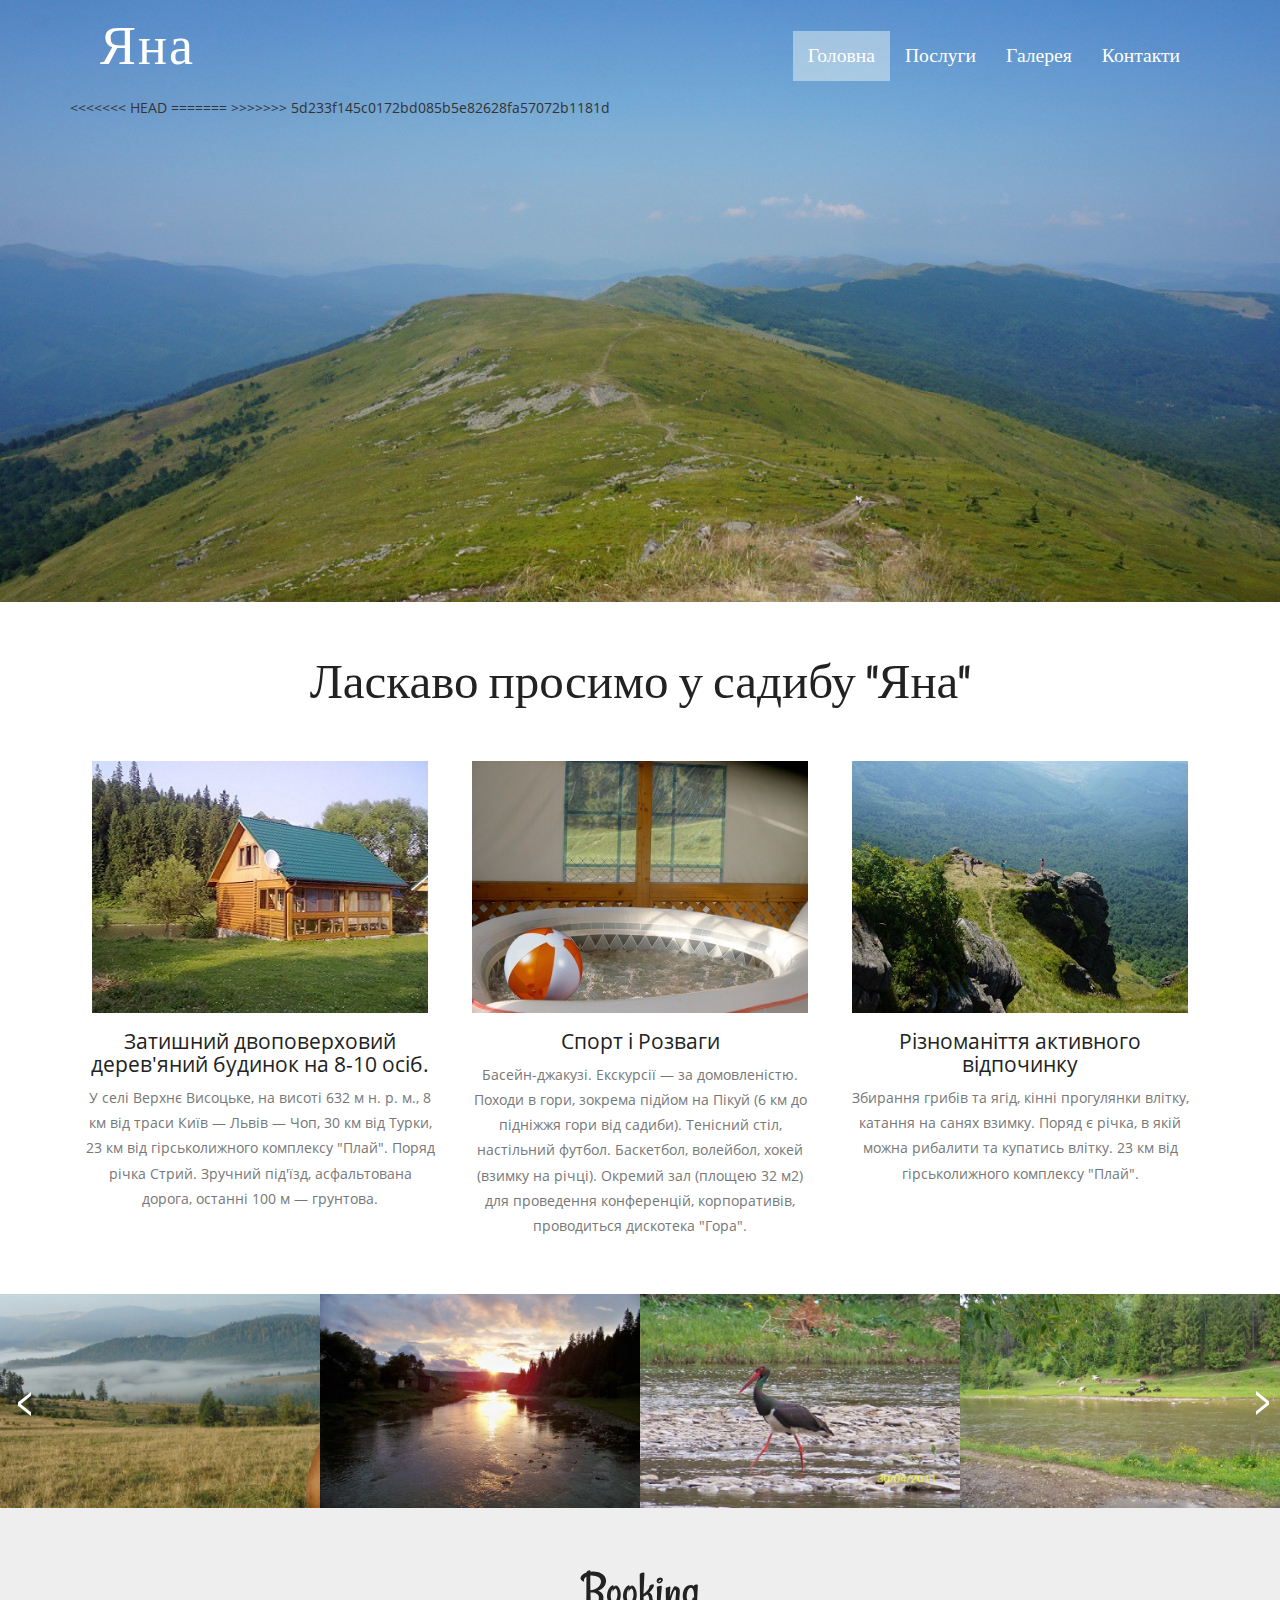
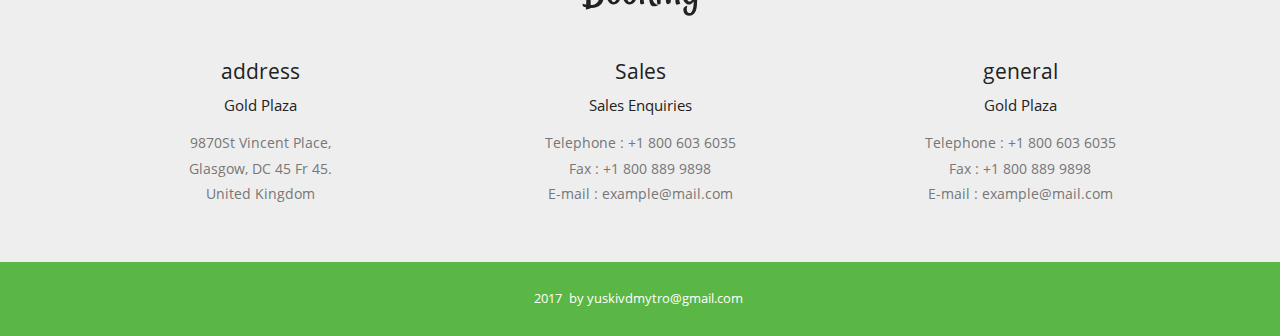
<file: index.html>
<!DOCTYPE HTML>
<html>
<head>
<title>Яна</title>
<link href="css/bootstrap.css" rel="stylesheet" type="text/css" media="all">
<link href="css/style.css" rel="stylesheet" type="text/css" media="all" />
<meta name="viewport" content="width=device-width, initial-scale=1">
<meta http-equiv="Content-Type" content="text/html; charset=utf-8" />
<meta name="keywords"/>
<script type="application/x-javascript"> addEventListener("load", function() { setTimeout(hideURLbar, 0); }, false); function hideURLbar(){ window.scrollTo(0,1); } </script>
<script src="js/jquery-1.11.1.min.js"></script>
<script src="js/bootstrap.js"></script>
<script src="js/responsiveslides.min.js"></script>
 <script>
    $(function () {
      $("#slider").responsiveSlides({
      	auto: true,
      	nav: true,
      	speed: 500,
        namespace: "callbacks",
        pager: true,
      });
    });
  </script>

</head>
<body>
		<!--header-->
			<div class="header">
				<div class="container">
					<div class="header-top">
						<nav class="navbar navbar-default">
							<div class="container-fluid">
    <!-- Brand and toggle get grouped for better mobile display -->
								<div class="navbar-header">
									  <button type="button" class="navbar-toggle collapsed" data-toggle="collapse" data-target="#bs-example-navbar-collapse-1" aria-expanded="false">
											<span class="sr-only">Toggle navigation</span>
											<span class="icon-bar"></span>
											<span class="icon-bar"></span>
											<span class="icon-bar"></span>
									  </button>
									<div class="navbar-brand">
										<h1><a href="index.html">Яна</a></h1>
									</div>
								</div>

    <!-- Collect the nav links, forms, and other content for toggling -->
							<div class="collapse navbar-collapse" id="bs-example-navbar-collapse-1">
							  <ul class="nav navbar-nav">
									<li class="active"><a href="index.html">Головна <span class="sr-only">(current)</span></a></li>
									<li><a href="services.html">Послуги</a></li>
									<li><a href="gallery.html">Галерея</a></li>
									<li><a href="contact.html">Контакти</a></li>
								</ul>

							</div><!-- /.navbar-collapse -->
  </div><!-- /.container-fluid -->
						</nav>

					</div>
<<<<<<< HEAD

=======
	
>>>>>>> 5d233f145c0172bd085b5e82628fa57072b1181d
		</div>
	</div>
<!--header-->
		<!--Welcome-->
		<div class="content">
			<div class="Welcome-section">
				<div class="container">
					<h2>Ласкаво просимо у садибу "Яна"</h2>
						<div class="Welcome-grids">
							<div class="col-md-4 welcome-grid">
							<div class="welcome-grid1">
								<img src="images/w1.jpg" class="img-responsive" alt=""/>
								</div>
								<h4>Затишний двоповерховий дерев'яний будинок на 8-10 осіб.</h4>
								<p>У селі Верхнє Висоцьке, на висоті 632 м н. р. м., 8 км від траси Київ — Львів — Чоп, 30 км від Турки, 23 км від гірськолижного комплексу "Плай".
                Поряд  річка Стрий.
                Зручний під'їзд, асфальтована дорога, останні 100 м — грунтова.</p>
							</div>
							<div class="col-md-4 welcome-grid">
							<div class="welcome-grid1">
								<img src="images/w2.jpg" class="img-responsive" alt=""/>
								</div>
								<h4>Спорт і Розваги</h4>
								<p>Басейн-джакузі.

Екскурсії — за домовленістю.
Походи в гори, зокрема підйом на Пікуй (6 км до підніжжя гори від садиби).
Тенісний стіл, настільний футбол.
Баскетбол, волейбол, хокей (взимку на річці).
Окремий зал (площею 32 м2) для проведення конференцій, корпоративів, проводиться дискотека "Гора".</p>
							</div>
							<div class="col-md-4 welcome-grid">
							<div class="welcome-grid1">
								<img src="images/w3.jpg" class="img-responsive" alt=""/>
								</div>
								<h4>Різноманіття активного відпочинку</h4>
								<p>Збирання грибів та ягід, кінні прогулянки влітку, катання на санях взимку.
Поряд є річка, в якій можна рибалити та купатись влітку.
23 км від гірськолижного комплексу "Плай".

</p>
							</div>
							<div class="clearfix"></div>
						</div>
				</div>
			</div>
		<!--Welcome-->

	<!-- slider -->
	<div class="slider1">
		<div class="arrival-grids">
			 <ul id="flexiselDemo1">
				 <li>
					 <a href="gallery.html"><img src="images/s1.jpg" alt=""/>
					 </a>
				 </li>
				 <li>
					 <a href="gallery.html"><img src="images/s2.jpg" alt=""/>
					 </a>
				 </li>
				 <li>
					 <a href="gallery.html"><img src="images/s3.jpg" alt=""/>
					 </a>
				 </li>
				 <li>
					 <a href="gallery.html"><img src="images/s4.jpg" alt=""/>
					 </a>
				 </li>
				 <li>
					 <a href="gallery.html"><img src="images/s5.jpg" alt=""/>
					 </a>
				 </li>
				 <li>
					 <a href="gallery.html"><img src="images/s6.jpg" alt=""/>
					 </a>
				 </li>
				</ul>
				<script type="text/javascript">
				 $(window).load(function() {
				  $("#flexiselDemo1").flexisel({
					visibleItems: 4,
					animationSpeed: 1000,
					autoPlay: true,
					autoPlaySpeed: 3000,
					pauseOnHover:true,
					enableResponsiveBreakpoints: true,
					responsiveBreakpoints: {
						portrait: {
							changePoint:480,
							visibleItems: 1
						},
						landscape: {
							changePoint:640,
							visibleItems: 2
						},
						tablet: {
							changePoint:768,
							visibleItems: 3
						}
					}
				});
				});
				</script>
				<script type="text/javascript" src="js/jquery.flexisel.js"></script>
		</div>
	</div>
	<!-- //slider -->

				<!--Booking-->
					<div class="touch-section">
					<div class="container">
						<h3>Booking</h3>
						<div class="touch-grids">
							<div class="col-md-4 touch-grid">
								<h4>address</h4>
								<h5>Gold Plaza</h5>
								<p>9870St Vincent Place,</p>
								<p>Glasgow, DC 45 Fr 45.</p>
								<p>United Kingdom</p>
							</div>
							<div class="col-md-4 touch-grid">
								<h4>Sales</h4>
								<h5>Sales Enquiries</h5>
								<p>Telephone : +1 800 603 6035</p>
								<p>Fax : +1 800 889 9898</p>
								<p>E-mail : <a href="mailto:example@mail.com"> example@mail.com</a></p>
							</div>
							<div class="col-md-4 touch-grid">
							<h4>general</h4>
									<h5>Gold Plaza</h5>
								<p>Telephone : +1 800 603 6035</p>
								<p>Fax : +1 800 889 9898</p>
								<p>E-mail : <a href="mailto:example@mail.com"> example@mail.com</a></p>
							</div>
							<div class="clearfix"></div>
						</div>
					</div>
					</div>
				<!--GET IN TOUCH-->
			</div>
			<!--footer-->
		<div class="footer-section">
						<div class="container">
							<div class="footer-top">
								<p> 2017 <a href="mailto:yuskivdmytro@gmail.com">by yuskivdmytro@gmail.com</a></p>
							</div>

				</div>
			</div>
</body>
</html>
</file>
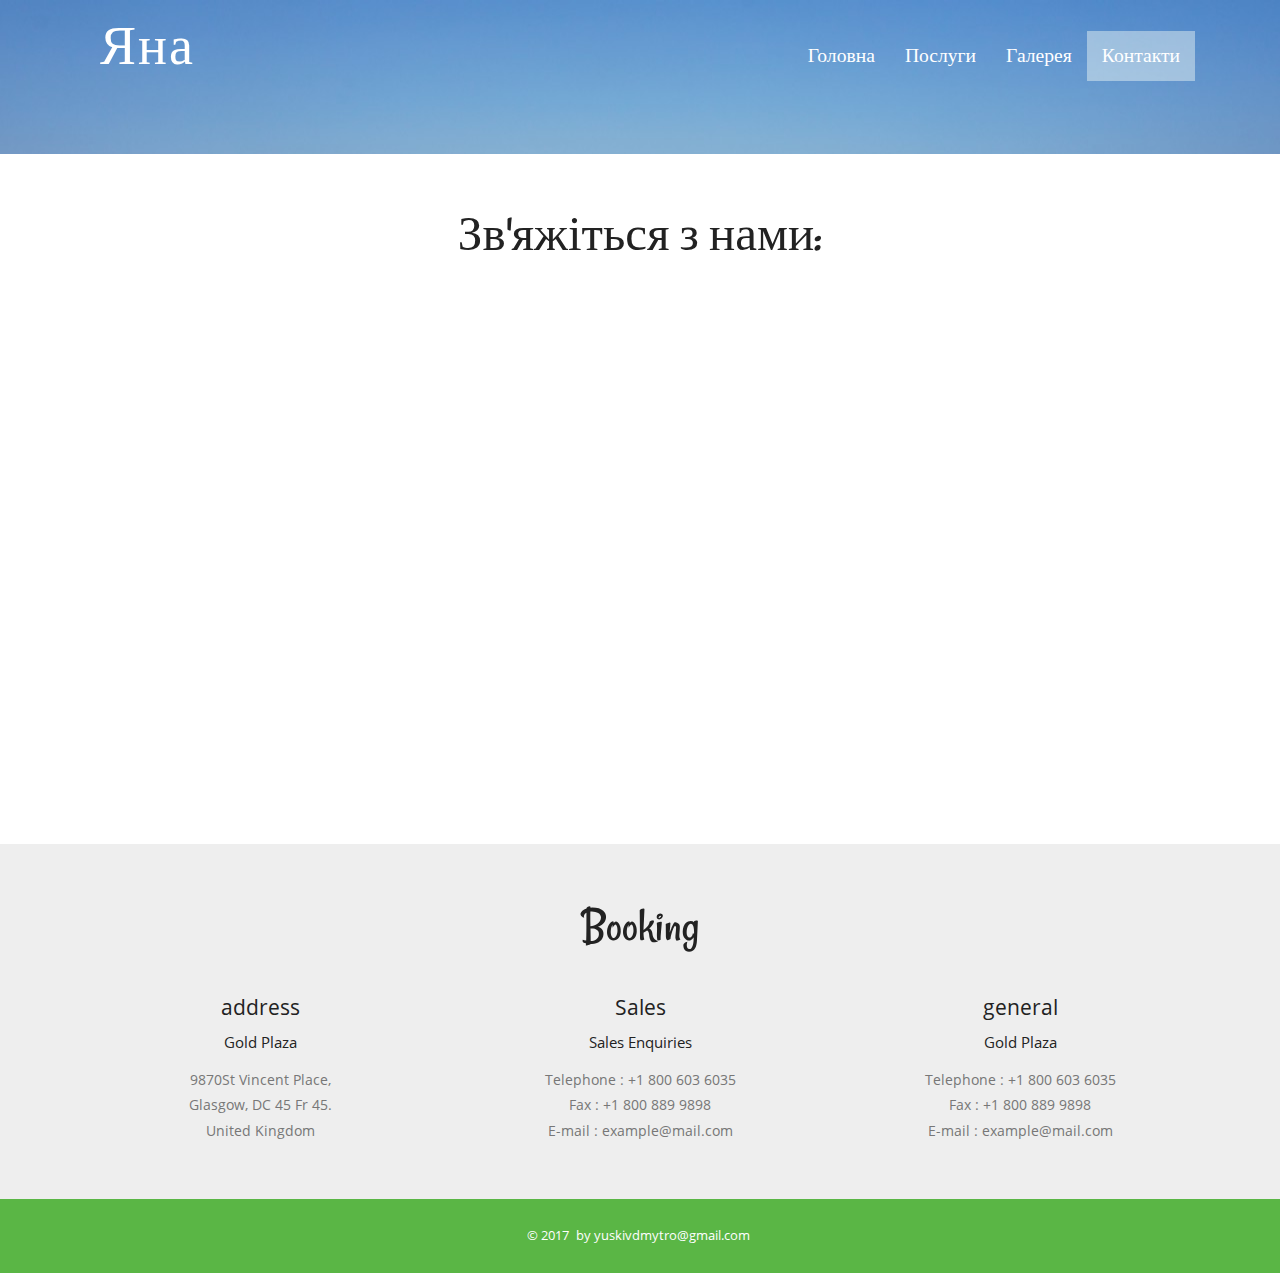
<file: contact.html>
<!DOCTYPE HTML>
<html>
<head>
<title>Контакти</title>
<link href="css/bootstrap.css" rel="stylesheet" type="text/css" media="all">
<link href="css/style.css" rel="stylesheet" type="text/css" media="all" />
<meta name="viewport" content="width=device-width, initial-scale=1">
<meta http-equiv="Content-Type" content="text/html; charset=utf-8" />
<meta name="keywords" content="Hospelry Responsive web template, Bootstrap Web Templates, Flat Web Templates, Android Compatible web template,
Smartphone Compatible web template, free webdesigns for Nokia, Samsung, LG, SonyErricsson, Motorola web design" />
<script type="application/x-javascript"> addEventListener("load", function() { setTimeout(hideURLbar, 0); }, false); function hideURLbar(){ window.scrollTo(0,1); } </script>
<script src="js/jquery-1.11.1.min.js"></script>
<script src="js/bootstrap.js"></script>
<script src="js/responsiveslides.min.js"></script>
 <script>
    $(function () {
      $("#slider").responsiveSlides({
      	auto: true,
      	nav: true,
      	speed: 500,
        namespace: "callbacks",
        pager: true,
      });
    });
  </script>

</head>
<body>
		<!--header-->
			<div class="header head-top">
				<div class="container">
					<div class="header-top">
						<nav class="navbar navbar-default">
							<div class="container-fluid">
    <!-- Brand and toggle get grouped for better mobile display -->
								<div class="navbar-header">
									  <button type="button" class="navbar-toggle collapsed" data-toggle="collapse" data-target="#bs-example-navbar-collapse-1" aria-expanded="false">
											<span class="sr-only">Toggle navigation</span>
											<span class="icon-bar"></span>
											<span class="icon-bar"></span>
											<span class="icon-bar"></span>
									  </button>
									<div class="navbar-brand">
										<h1><a href="index.html">Яна</a></h1>
									</div>
								</div>

    <!-- Collect the nav links, forms, and other content for toggling -->
							<div class="collapse navbar-collapse" id="bs-example-navbar-collapse-1">
							  <ul class="nav navbar-nav">
									<li><a href="index.html">Головна</span></a></li>
									<li><a href="services.html">Послуги</a></li>
									<li><a href="gallery.html">Галерея</a></li>

									<li class="active"><a href="contact.html">Контакти</a></li>
								</ul>

							</div><!-- /.navbar-collapse -->
  </div><!-- /.container-fluid -->
						</nav>

					</div>
		</div>
</div>
<!--header-->
		<!--about-->

			<div class="content">
				<div class="contact">
				<div class="container">
					<h2>Зв'яжіться з нами: </h2>
					<div class="google-map">
<iframe src="https://www.google.com/maps/embed?pb=!1m18!1m12!1m3!1d2539.338808733038!2d30.434104937409547!3d50.47203598630341!2m3!1f0!2f0!3f0!3m2!1i1024!2i768!4f13.1!3m3!1m2!1s0x0%3A0x0!2zNTDCsDI4JzE5LjMiTiAzMMKwMjYnMDkuMiJF!5e0!3m2!1suk!2sua!4v1497113661252" width="600" height="450" frameborder="0" style="border:0" allowfullscreen></iframe>
					</div>

				</div>
			</div>
		<!--GET IN TOUCH-->
					<div class="touch-section">
					<div class="container">
						<h3>Booking</h3>
						<div class="touch-grids">
							<div class="col-md-4 touch-grid">
								<h4>address</h4>
								<h5>Gold Plaza</h5>
								<p>9870St Vincent Place,</p>
								<p>Glasgow, DC 45 Fr 45.</p>
								<p>United Kingdom</p>
							</div>
							<div class="col-md-4 touch-grid">
								<h4>Sales</h4>
								<h5>Sales Enquiries</h5>
								<p>Telephone : +1 800 603 6035</p>
								<p>Fax : +1 800 889 9898</p>
								<p>E-mail : <a href="mailto:example@mail.com"> example@mail.com</a></p>
							</div>
							<div class="col-md-4 touch-grid">
							<h4>general</h4>
									<h5>Gold Plaza</h5>
								<p>Telephone : +1 800 603 6035</p>
								<p>Fax : +1 800 889 9898</p>
								<p>E-mail : <a href="mailto:example@mail.com"> example@mail.com</a></p>
							</div>
							<div class="clearfix"></div>
						</div>
					</div>
					</div>
				<!--GET IN TOUCH-->
			</div>
			<!--footer-->
					<div class="footer-section">
						<div class="container">
							<div class="footer-top">
								<p>&copy; 2017 <a href="mailto:yuskivdmytro@gmail.com">by yuskivdmytro@gmail.com</a></a></p>
							</div>
						</div>
					</div>
</html>
</file>
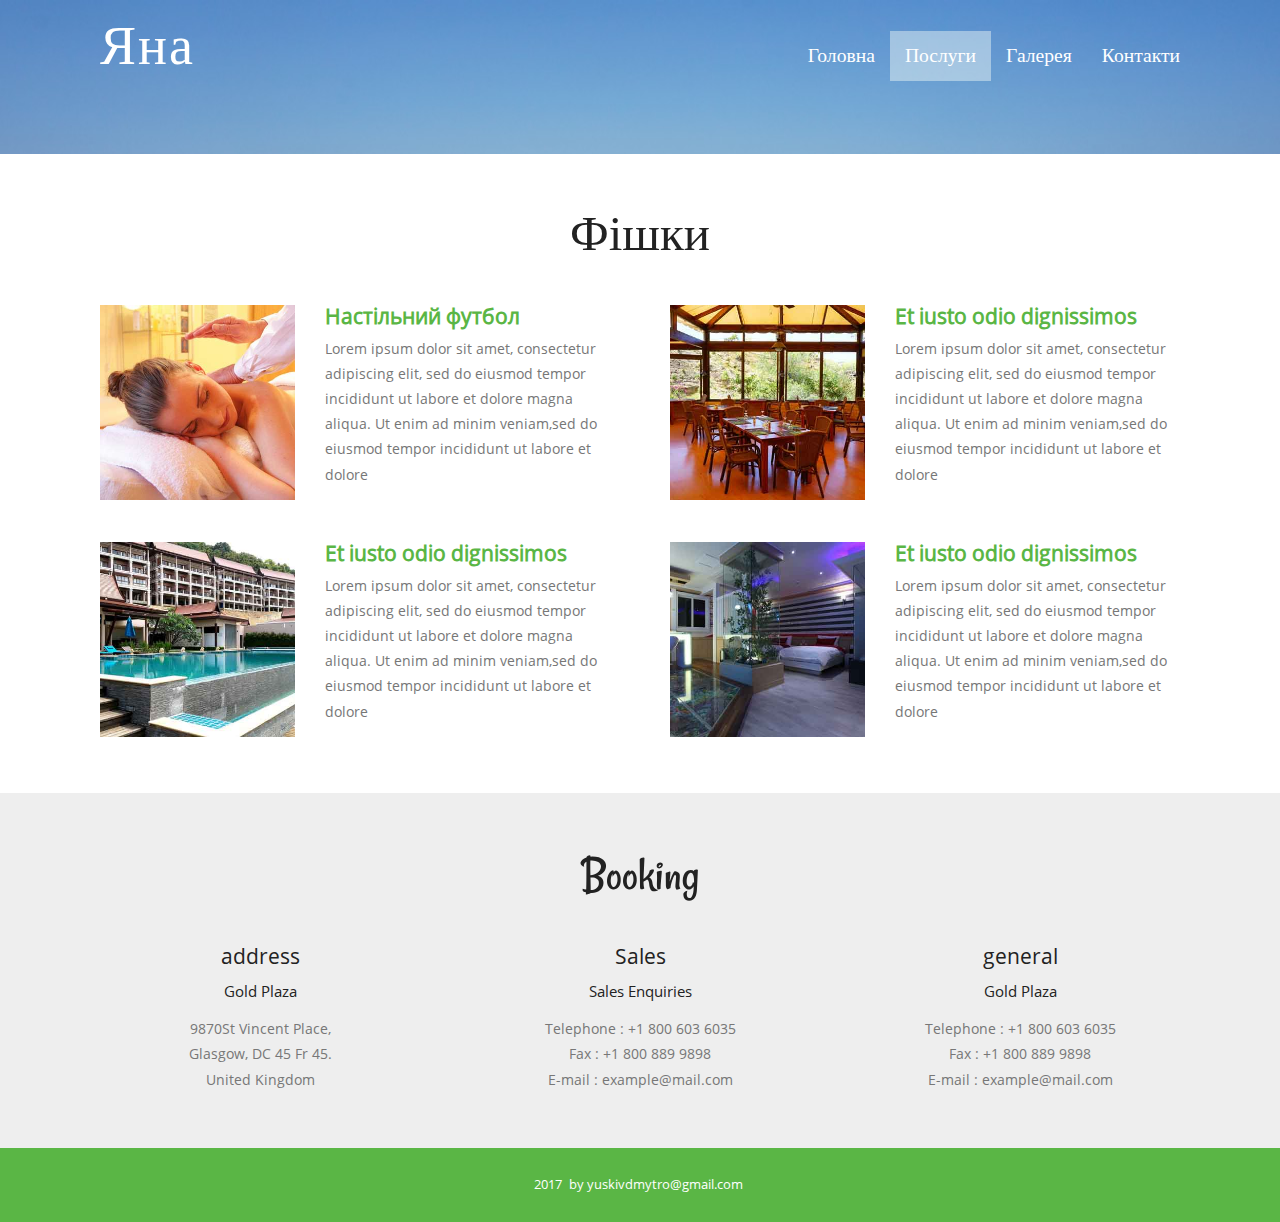
<file: services.html>
<!DOCTYPE HTML>
<html>
<head>
<title>Послуги</title>
<link href="css/bootstrap.css" rel="stylesheet" type="text/css" media="all">
<link href="css/style.css" rel="stylesheet" type="text/css" media="all" />
<meta name="viewport" content="width=device-width, initial-scale=1">
<meta http-equiv="Content-Type" content="text/html; charset=utf-8" />
<meta name="keywords" content="" />
<script type="application/x-javascript"> addEventListener("load", function() { setTimeout(hideURLbar, 0); }, false); function hideURLbar(){ window.scrollTo(0,1); } </script>
<script src="js/jquery-1.11.1.min.js"></script>
<script src="js/bootstrap.js"></script>
<script src="js/responsiveslides.min.js"></script>
 <script>
    $(function () {
      $("#slider").responsiveSlides({
      	auto: true,
      	nav: true,
      	speed: 500,
        namespace: "callbacks",
        pager: true,
      });
    });
  </script>

</head>
<body>
		<!--header-->
			<div class="header head-top">
				<div class="container">
					<div class="header-top">
						<nav class="navbar navbar-default">
							<div class="container-fluid">
    <!-- Brand and toggle get grouped for better mobile display -->
								<div class="navbar-header">
									  <button type="button" class="navbar-toggle collapsed" data-toggle="collapse" data-target="#bs-example-navbar-collapse-1" aria-expanded="false">
											<span class="sr-only">Toggle navigation</span>
											<span class="icon-bar"></span>
											<span class="icon-bar"></span>
											<span class="icon-bar"></span>
									  </button>
									<div class="navbar-brand">
										<h1><a href="index.html">Яна</a></h1>
									</div>
								</div>

    <!-- Collect the nav links, forms, and other content for toggling -->
							<div class="collapse navbar-collapse" id="bs-example-navbar-collapse-1">
							  <ul class="nav navbar-nav">
									<li><a href="index.html">Головна <span class="sr-only">(current)</span></a></li>
									<li class="active"><a href="services.html">Послуги</a></li>
									<li><a href="gallery.html">Галерея</a></li>
									<li><a href="contact.html">Контакти</a></li>
								</ul>

							</div><!-- /.navbar-collapse -->
  </div><!-- /.container-fluid -->
						</nav>

					</div>
		</div>
</div>
<!--header-->
		<!--services-->
		<div class="content">
			<div class="services">
	<div class="container">
		<div class="services-main">
				<h2>Фішки</h2>
			<div class="services1">
				<div class="col-md-6 services-grid">
					<div class="col-md-5 serv-img">
						<img src="images/p2.jpg" alt="" class="img-responsive">
					</div>
					<div class="col-md-7 serv-text">
						<h4>Настільний футбол</h4>
						<p>Lorem ipsum dolor sit amet, consectetur adipiscing elit, sed do eiusmod tempor incididunt ut labore et dolore magna aliqua. Ut enim ad minim veniam,sed do eiusmod tempor incididunt ut labore et dolore </p>
					</div>
				  <div class="clearfix"> </div>
				</div>
				<div class="col-md-6 services-grid">
					<div class="col-md-5 serv-img">
						<img src="images/p3.jpg" alt="" class="img-responsive">
					</div>
					<div class="col-md-7 serv-text">
						<h4>Et iusto odio dignissimos </h4>
						<p>Lorem ipsum dolor sit amet, consectetur adipiscing elit, sed do eiusmod tempor incididunt ut labore et dolore magna aliqua. Ut enim ad minim veniam,sed do eiusmod tempor incididunt ut labore et dolore </p>
					</div>
				</div>
			   <div class="clearfix"> </div>
			</div>
			<div class="services2">
				<div class="col-md-6 services-grid">
					<div class="col-md-5 serv-img">
						<img src="images/p4.jpg" alt="" class="img-responsive">
					</div>
					<div class="col-md-7 serv-text">
						<h4>Et iusto odio dignissimos</h4>
						<p>Lorem ipsum dolor sit amet, consectetur adipiscing elit, sed do eiusmod tempor incididunt ut labore et dolore magna aliqua. Ut enim ad minim veniam,sed do eiusmod tempor incididunt ut labore et dolore </p>
					</div>
				  <div class="clearfix"> </div>
				</div>
				<div class="col-md-6 services-grid">
					<div class="col-md-5 serv-img">
						<img src="images/p5.jpg" alt="" class="img-responsive">
					</div>
					<div class="col-md-7 serv-text">
						<h4>Et iusto odio dignissimos </h4>
						<p>Lorem ipsum dolor sit amet, consectetur adipiscing elit, sed do eiusmod tempor incididunt ut labore et dolore magna aliqua. Ut enim ad minim veniam,sed do eiusmod tempor incididunt ut labore et dolore </p>
					</div>
				  <div class="clearfix"> </div>
				</div>
			  <div class="clearfix"> </div>
			</div>
		</div>
	</div>
</div>

				<!--Booking-->
					<div class="touch-section">
					<div class="container">
						<h3>Booking</h3>
						<div class="touch-grids">
							<div class="col-md-4 touch-grid">
								<h4>address</h4>
								<h5>Gold Plaza</h5>
								<p>9870St Vincent Place,</p>
								<p>Glasgow, DC 45 Fr 45.</p>
								<p>United Kingdom</p>
							</div>
							<div class="col-md-4 touch-grid">
								<h4>Sales</h4>
								<h5>Sales Enquiries</h5>
								<p>Telephone : +1 800 603 6035</p>
								<p>Fax : +1 800 889 9898</p>
								<p>E-mail : <a href="mailto:example@mail.com"> example@mail.com</a></p>
							</div>
							<div class="col-md-4 touch-grid">
							<h4>general</h4>
									<h5>Gold Plaza</h5>
								<p>Telephone : +1 800 603 6035</p>
								<p>Fax : +1 800 889 9898</p>
								<p>E-mail : <a href="mailto:example@mail.com"> example@mail.com</a></p>
							</div>
							<div class="clearfix"></div>
						</div>
					</div>
					</div>
				<!--GET IN TOUCH-->
			</div>
			<!--footer-->
		<div class="footer-section">
						<div class="container">
							<div class="footer-top">
								<p> 2017 <a href="mailto:yuskivdmytro@gmail.com">by yuskivdmytro@gmail.com</a></p>
							</div>

				</div>
			</div>
</body>
</html>
</file>
<file: css/style.css>
/*--
Author: W3layouts
Author URL: http://w3layouts.com
License: Creative Commons Attribution 3.0 Unported
License URL: http://creativecommons.org/licenses/by/3.0/
--*/
@font-face {
    font-family: 'Rancho-Regular';
    src:url(../fonts/Rancho-Regular.ttf) format('truetype');
}
@font-face {
    font-family: 'OpenSans-Regular';
    src:url(../fonts/OpenSans-Regular.ttf) format('truetype');
}
body a{
    transition:0.5s all;
	-webkit-transition:0.5s all;
	-moz-transition:0.5s all;
	-o-transition:0.5s all;
	-ms-transition:0.5s all;
}
input[type="button"]{
	transition:0.5s all;
	-webkit-transition:0.5s all;
	-moz-transition:0.5s all;
	-o-transition:0.5s all;
	-ms-transition:0.5s all;
}

h1,h2,h3,h4,h5,h6{
	padding:0 0;
	margin:0 0;
}
p{
	padding:0 0;
	margin:0 0;
}
ul{
	padding:0 0;
	margin:0 0;
}
body{
	padding:0 0;
	margin:0 0;
	font-family: 'OpenSans-Regular'
}
.header-top {
    margin-top: 1em;
}
.navbar-brand {
    float: left;
	margin-left: 0.8em;
}
.navbar {
    border-radius: 0px;
}
.navbar-nav {
    float: right;
    margin: 0;
}
.navbar-default {
    background: none!important;
    border: none!important;
}
.top-menu ul li {
    display: inline-block;
    margin: 0.8em 1em;
}
.navbar-brand h1 a {
    text-decoration: none;
	color:#fff;
	font-size: 1.5em;
    font-family: 'Rancho-Regular';
    text-transform: none;
    letter-spacing: 2px;
	line-height: .5em;

}
.navbar-default .navbar-nav > li > a {
    color: #fff;
	font-family: 'Rancho-Regular';
    font-size: 1.4em;
}
.navbar-default .navbar-nav > li > a:hover, .navbar-default .navbar-nav > li > a:focus {
    color: #fff;
    background-color: rgba(249, 255, 247, 0.43);
}
.navbar-default .navbar-nav > .active > a, .navbar-default .navbar-nav > .active > a:hover, .navbar-default .navbar-nav > .active > a:focus {
    color: #fff;
    background-color: rgba(249, 255, 247, 0.43);
}
.dropdown-menu > li > a:hover, .dropdown-menu > li > a:focus {
    color: #fff;
    text-decoration: none;
    background-color: #5ab645
}
.navbar {
    position: relative;
    min-height: 50px;
    margin-bottom: 0;
    border: 1px solid transparent;
}
.navbar-brand {
    float: left;
    height: 0px;
    padding: 0px 15px;
    font-size: 18px;
    line-height: 20px;
}
.navbar-default .navbar-nav > .open > a, .navbar-default .navbar-nav > .open > a:hover, .navbar-default .navbar-nav > .open > a:focus {
    color: #fff;
    background-color: rgba(249, 255, 247, 0.43);
}
.dropdown-menu > li > a {
    display: block;
    padding: 10px 20px;
	color: #000;
	font-family: 'Rancho-Regular';
	font-size: 1.2em;
}
.navbar > .container .navbar-brand, .navbar > .container-fluid .navbar-brand {
    margin-left: 0px;
}
.dropdown-menu {
    min-width: 150px;
    padding: 0px 0;
    border: 1px solid #fff;
}
.navbar-default {
    	padding: 1.2em 0;
}
.navbar-collapse {
    max-height: 340px;
    padding-right: 0px;
     padding-left: 0px;
}
.header{
	background:url(../images/banner1.jpg) no-repeat 0px 0px;
	background-size:cover;
   -webkit-background-size: cover;
    -moz-background-size: cover;
    -o-background-size: cover;
    -ms-background-size: cover;
	min-height:764px;
	padding-bottom: 4em;
}
.slider {
	position: relative;
	text-align: center;
	width: 100%;
    margin: 20em 0 0;
}
.rslides {
  position: relative;
  list-style: none;
  overflow: hidden;
  width: 100%;
  padding: 0;
  margin: 0;
  }
.rslides h3{
    color: #fff;
    font-size: 4em;
    text-transform: none;
	font-family: 'Rancho-Regular';

}
.rslides h3 span {
    color: #fff;
    background-color: rgba(249, 255, 247, 0.42);
    padding: .5em;
}
.rslides li {
  -webkit-backface-visibility: hidden;
  position: absolute;
  display: none;
  width: 100%;
  left: 0;
  top: 0;
  }
.rslides li:first-child {
  position: relative;
  display: block;
  float: left;
}
.rslides li:first-child {
  position: relative;
  display: block;
  float: left;
  }
.callbacks_tabs a:after {
	content: "\f111";
	font-size: 0;
	font-family: FontAwesome;
	visibility: visible;
	display: block;
	height: 8px;
	width: 8px;
	display: inline-block;
	border: 2px solid #fff;
	border-radius:50%;
	background:#fff;
}
.callbacks_here a:after{
	border: 2px solid #FFF;
	background:transparent;
}
.callbacks_tabs a{
	visibility:hidden;
}
.callbacks_tabs li{
	display:inline-block;
}
ul.callbacks_tabs.callbacks1_tabs {
	position: absolute;
	bottom: 29px;
	z-index: 999;
	left: 46%;
	display: none;
}
.callbacks_nav {
  position: absolute;
  -webkit-tap-highlight-color: rgba(0,0,0,0);
  top: 73%;
	left: 15%;
  opacity: 0.7;
  z-index: 3;
  text-indent: -9999px;
  overflow: hidden;
  text-decoration: none;
  height: 61px;
  width: 38px;
  margin-top: -45px;
  }
.callbacks_nav.next {
  left: auto;
  background-position: right top;
  right: 15%;
 }
.Welcome-section {
    padding: 4em 0;
    text-align: center;
}
.Welcome-section h2 {
    font-size: 3.5em;
    text-transform: none;
    font-family: 'Rancho-Regular';
    color: #222;
}
.Welcome-grids {
    margin-top: 3em;
}
.welcome-grid h4 {
    font-size: 1.5em;
    text-transform: none;
    padding: 0.5em 0 0.4em;
    color: #222;
}
.welcome-grid1 {
    border: 7px solid#fff;
}
.welcome-grid1:hover {
    border: 7px solid#5ab645
}
.welcome-grid p {
    font-size: 1em;
    line-height: 1.8em;
    color: #777;
}
.features {
    text-align: center;
    padding: 4em 0;
	background:#eee;
}
.feature {
    background: #fff;
    border: 1px solid #E9E9E9;
}
.features h3 {
   font-size: 3.5em;
    text-transform: none;
    font-family: 'Rancho-Regular';
    color: #222;
}
.feature2 p {
    font-size: 1em;
    line-height: 1.8em;
    color: #777;
    border-top: 5px solid #F2F2F2;
    padding: 1.5em;
}
.feature1 h4 {
    font-size: 1.5em;
    color: #222;
    padding: 1em 0 0.5em;
	text-transform: none;
}
span.glyphicon.glyphicon-user,span.glyphicon.glyphicon-camera,span.glyphicon.glyphicon-calendar,span.glyphicon.glyphicon-gift {
    border-radius: 4em;
    font-size: 2em;
    -webkit-border-radius: 4em;
    -moz-border-radius: 4em;
    -o-border-radius: 4em;
    border: 5px solid #FFF;
    box-shadow: 0px 0px 10px rgba(119, 119, 119, 0.25);
    -webkit-box-shadow: 0px 0px 10px rgba(119, 119, 119, 0.25);
    -moz-box-shadow: 0px 0px 10px rgba(119, 119, 119, 0.25);
    -o-box-shadow: 0px 0px 10px rgba(119, 119, 119, 0.25);
    display: inline-block;
    padding: 32px;
    background: #5ab645;
    background: -moz-linear-gradient(top, #03bcfd 0%, #019bd1 100%);
    background: -webkit-gradient(linear, left top, left bottom, color-stop(0%,#5ab645), color-stop(100%,#5ab645));
    background: -webkit-linear-gradient(top, #5ab645 0%,#5ab645 100%);
    background: -o-linear-gradient(top, #03bcfd 0%,#019bd1 100%);
    background: -ms-linear-gradient(top, #03bcfd 0%,#019bd1 100%);
    background: linear-gradient(to bottom, #5ab645 0%,#5ab645 100%);
    filter: progid:DXImageTransform.Microsoft.gradient( startColorstr='#03bcfd', endColorstr='#019bd1',GradientType=0 );
    cursor: pointer;
    transition: 0.5s ease;
    -moz-transition: 0.5s ease;
    -o-transition: 0.5s ease;
    -webkit-transition: 0.5s ease;
    color: #fff;
}
span.glyphicon.glyphicon-user:hover {
    background-color: #222;
    background-image: -moz-linear-gradient(top,#222,#222);
    background-image: -webkit-gradient(linear,0 0,0 100%,from(#222),to(#222));
    background-image: -webkit-linear-gradient(top,#222,#222);
    background-image: -o-linear-gradient(top,#222,#222);
    background-image: linear-gradient(to bottom,#222,#222);
    background-repeat: repeat-x;

}
span.glyphicon.glyphicon-camera:hover{
 background-color: #222;
    background-image: -moz-linear-gradient(top,#222,#222);
    background-image: -webkit-gradient(linear,0 0,0 100%,from(#222),to(#222));
    background-image: -webkit-linear-gradient(top,#222,#222);
    background-image: -o-linear-gradient(top,#222,#222);
    background-image: linear-gradient(to bottom,#222,#222);
    background-repeat: repeat-x;
}
span.glyphicon.glyphicon-calendar:hover{
 background-color: #222;
    background-image: -moz-linear-gradient(top,#222,#222);
    background-image: -webkit-gradient(linear,0 0,0 100%,from(#222),to(#222));
    background-image: -webkit-linear-gradient(top,#222,#222);
    background-image: -o-linear-gradient(top,#222,#222);
    background-image: linear-gradient(to bottom,#222,#222);
    background-repeat: repeat-x;
}
span.glyphicon.glyphicon-gift:hover{
 background-color: #222;
    background-image: -moz-linear-gradient(top,#222,#222);
    background-image: -webkit-gradient(linear,0 0,0 100%,from(#222),to(#222));
    background-image: -webkit-linear-gradient(top,#222,#222);
    background-image: -o-linear-gradient(top,#222,#222);
    background-image: linear-gradient(to bottom,#222,#222);
    background-repeat: repeat-x;
}
.features-grids {
    margin-top: 3em;
}
.feature1 {
    padding: 1.5em;
}
/*-- slider --*/
#flexiselDemo1, #flexiselDemo2, #flexiselDemo3 {
	display: none;
}
.nbs-flexisel-container {
	position: relative;
	max-width: 100%;
}
.nbs-flexisel-ul {
	position: relative;
	width: 9999px;
	margin: 0px;
	padding: 0px;
	list-style-type: none;
	text-align: center;
}
.nbs-flexisel-inner {
    overflow: hidden;
    margin-top: 0;
}
.nbs-flexisel-item {
	float: left;
	margin: 0px;
	padding: 0px;
	cursor: pointer;
	position: relative;
}
ul#flexiselDemo1 li a{
	text-decoration:none;
	display:block;
}
ul#flexiselDemo1 li a h4{
	text-align: left;
    padding-left: 14px;
	color:#478D06;
	font-family: 'Rancho-Regular';
	font-size:1.2em;
	margin-top:0.5em;
}
ul#flexiselDemo1 li a h4:hover{
	color: #DBC585;
}
.nbs-flexisel-item > a img {
	cursor: auto;
    position: relative;
    width: 100%;
    margin: 0;
}
.nbs-flexisel-nav-left, .nbs-flexisel-nav-right {
	width: 45px;
	height: 45px;
	position: absolute;
	cursor: pointer;
	z-index: 100;
	margin-top:0em;
}
.nbs-flexisel-nav-left {
    left: 0;
    background: url(../images/img-sprite-left-right.png) no-repeat 0px 0px;
}
.nbs-flexisel-nav-right {
	right: 0px;
	background: url(../images/img-sprite-left-right.png) no-repeat -54px 0px;
}
.most-popular {
    padding: 4em 0;
}
.popular-grid h3,.popular-grid1 h3  {
    font-size: 3.5em;
    text-transform: none;
    font-family: 'Rancho-Regular';
    color: #222;
}
.popular-grid ul li a {
    font-size: 0.95em;
    line-height: 2em;
    color: #777;
	text-decoration: none;
	  margin-top: 2em;
	padding: 6px 24px;
    background: url(../images/list-arrow.png) no-repeat 0px 10px;
}
.popular-grid ul {
    margin-top: 2em;
	list-style: none;
}
.popular-grid1 p {
    font-size: 1em;
    line-height: 1.8em;
    color: #777;
    margin: 2em 0;
	background: url(../images/quote.png) no-repeat 0px 0px;
	padding-left: 3em;
}
.popular-grid1 h4 a {
    font-size: 0.9em;
    text-decoration: none;
    color: #222;
    text-transform: uppercase;
	padding-left: 3em;
}
.popular-grid ul li a:hover {
    color: #5ab645
}
.touch-section {
    padding: 4em 0;
    text-align: center;
    background-color: #eee;
}
.touch-grids {
    margin-top: 3em;
}
.touch-grid h4 {
    font-size: 1.5em;
    color: #222;
    text-transform: none;
}
.touch-section h3 {
    font-size: 3.5em;
    text-transform: none;
    font-family: 'Rancho-Regular';
    color: #222;
}
.touch-grid h5 {
    font-size: 1.1em;
    padding: 1em 0;
    color: #222;
}
.touch-grid p {
    font-size: 1em;
    line-height: 1.8em;
    color: #777;
}
.touch-grid p a {
    text-decoration: none;
    color: #777;
}
.footer-section{
	padding:2em 0;
	text-align:center;
	background: #5ab645
}
.footer-top p {
	font-size: 0.9em;
	color: #fff;
	font-weight: 400;
}
.footer-top  a {
	font-size: 1em;
	color:#fff;
	font-weight: 400;
	text-transform: none;
}
.footer-top a:hover {
	color: #fff;
}
.footer-top a {
	margin: 0 0.3em
}
/**about**/
.head-top {
    min-height: 115px !important;
}
.about-section{
padding:4em 0;
text-align:center;
}
.about-section h2 {
	    font-size: 3.5em;
    text-transform: none;
    font-family: 'Rancho-Regular';
    color: #222;
    margin-bottom: 0.5em;
}
.about-section img {
   width: 100%;
}
.about-section h5 {
    font-size: 1.2em;
    text-transform: none;
    color: #222;
    margin: 0.8em 0;
    font-weight: 600;
}
.about-section p {
  font-size: 1em;
  line-height: 2em;
  color: #777;
}
.why-choose {
    padding: 4em 0 ;
    text-align: center;
	background-color: #222;
}
.why-choose h3 {
  font-size: 3.5em;
    text-transform: none;
    font-family: 'Rancho-Regular';
    color: #fff;
}
.choose-grid h4{
  font-size: 1.5em;
  color: #fff;
  text-transform: none;
}
.choose-grid p{
	font-size:1em;
	line-height:1.8em;
	color:#eee;
	margin:1em 0 0
}
.choose-grids {
  margin-top: 3em;
}
.ourteam {
  padding:4em 0;
  text-align: center;
}
.ourteam h3 {
    font-size: 3.5em;
    text-transform: none;
    font-family: 'Rancho-Regular';
    color: #222;
}
.team-grid h4{
  font-size: 1.5em;
  color: #222;
  text-transform: none;
  margin: 0.5em 0 0.3em;
}
.team-grid p {
  font-size: 1em;
  color: #777;
   line-height: 2em;
 }
.team-grids {
  margin-top: 3em;
}
.whatweoffer {
    padding: 4em 0;
	background:#222;
}
.whatweoffer h3 {
 font-size: 3.5em;
    text-transform: none;
    font-family: 'Rancho-Regular';
    color: #fff;
	text-align:center;
}
.offer-grids {
    margin-top: 3em;
}
.offer-grid h4 {
    font-size: 1.5em;
    color: #fff;
	line-height:1.5em
}
.offer-grid1 h4 {
    font-size: 1.5em;
	margin-bottom: .5em;
    color: #fff;
	line-height:1.5em
}
.offer-grid p{
	font-size:1em;
	line-height:1.8em;
	color:#777;
	padding-top: 1em;
}
.progress-bar-success {
    background-color: #5ab645
}
.progress-bar-info {
    background-color: #5ab645
}
.progress-bar-warning {
    background-color: #5ab645
}
.progress-bar-danger {
    background-color:#5ab645
}
.progress {
   background-color: #fff;
}
/**about**/
/*--services start here--*/
.services {
  padding: 4em 0em;
}
.services-main h2 {
 font-size: 3.5em;
    text-transform: none;
    font-family: 'Rancho-Regular';
    color: #222;
	text-align:center;
}
.services1 {
    margin: 3em 0;
}
.serv-text h4 {
  color: #5ab645;
    text-transform: none;
    font-weight: 600;
	font-size:1.5em;
}
.serv-text p {
    font-size: 1em;
    color: #777;
    line-height: 1.8em;
	    padding: .5em 0 0;
}
.packages-section h3 {
    font-size: 3.5em;
    text-transform: none;
    font-family: 'Rancho-Regular';
    color: #222;
}
.packages-section {
    text-align: center;
    padding: 4em 0;
}
.packages-grid h4 {
    font-size: 1.5em;
    color: #222;
    padding: 0.5em 0;
    text-transform: none;
}
.packages-grid p {
    font-size: 1em;
    color: #777;
}
.packages-grid1:hover {
    border: 7px solid#5ab645;
}
.packages-grid1 {
    border: 7px solid#fff;
}
.packages-grids {
    margin-top: 3em;
}
.gallery h2 {
    font-size: 3.5em;
    text-transform: none;
    font-family: 'Rancho-Regular';
    color: #222;
}
.gallery {
    text-align: center;
    padding: 4em 0;
}
/*-- gallery --*/
.gallery-top {
    padding: 4em 0;
	text-align:center;
}
.gallery-grids-top {
    margin-top: 3em ;
}
.gallery-info h2 {
    font-size: 3.5em;
    text-transform: none;
    font-family: 'Rancho-Regular';
    color: #222;
}
.gallery-info p {
  color: #B2B2B2;
  font-size: .9em;
  margin: 1em auto 0;
  line-height: 1.8em;
  width: 70%;
}
.gallery-grid a {
    display: block;
}
.gallery-grid img {
  width: 100%;
}
.gallery-grid:hover img {
  -webkit-filter: grayscale(100%);
  opacity: 8;
  transition: all 300ms!important;
  -webkit-transition: all 300ms!important;
  -moz-transition: all 300ms!important;
}
.gallery-grids-middle{
	margin:2em 0;
}
.room-section {
  padding: 4em 0;
}
.room-grids {
    margin-top: 3em;
}
.room-section h2 {
    font-size: 3.5em;
    text-transform: none;
    font-family: 'Rancho-Regular';
    color: #222;
    text-align: center;
}
.room2 {
  margin: 2em 0;
}
.room4 {
  margin-top: 2em ;
}
.room-grid1 h4 {
  font-size: 1.5em;
  color: #5ab645;
    font-weight: 600;
  text-transform: none;
}
.room-grid img {
    width: 100%;
}
.room-grid1 p {
  font-size: 1em;
  color: #777;
  line-height:2em;
    margin: 1em 0 0em;
}
a.mask {
  text-decoration: none;
  overflow: hidden;
  display: block;
}
img.zoom-img {
  -webkit-transform: scale(1, 1);
  -webkit-transition-timing-function: ease-out;
  -webkit-transition-duration: 250ms;
  -moz-transform: scale(1, 1);
  -moz-transition-timing-function: ease-out;
  -moz-transition-duration: 250ms;
}
img.zoom-img:hover {
  -webkit-transform: scale(1.1);
  -webkit-transition-timing-function: ease-out;
  -webkit-transition-duration: 750ms;
  -moz-transform: scale(1.1);
  -moz-transition-timing-function: ease-out;
  -moz-transition-duration: 750ms;
  overflow: hidden;
}
/*-- typography --*/
.typography-info {
    text-align: center;
    margin-bottom: 3em;
}
h2.type {
    font-size: 3.5em;
    text-transform: none;
    font-family: 'Rancho-Regular';
    color: #222;
}
.typography {
    padding: 4em 0;
}
.show-grid [class^=col-] {
	background: #fff;
	text-align: center;
	margin-bottom: 10px;
	line-height: 2em;
	border: 10px solid #f0f0f0;
}
.show-grid [class*="col-"]:hover {
  background: #e0e0e0;
}
.grid_3{
	margin-bottom:2em;
}
.xs h3, h3.m_1{
	color:#000;
	font-size:1.7em;
	font-weight:300;
	margin-bottom: 1em;
}
.grid_3 p{
  color: #999;
  font-size: 0.85em;
  margin-bottom: 1em;
  font-weight: 300;
}
.grid_4{
	background:none;
	margin-top:50px;
}
.label {
  font-weight: 300 !important;
  border-radius:4px;
  -webkit-border-radius:4px;
	-moz-border-radius:4px;
}
.grid_5{
	background:none;
	padding:2em 0;
}
.grid_5 h3, .grid_5 h2, .grid_5 h1, .grid_5 h4, .grid_5 h5, h3.hdg {
    margin-bottom: 1em;
    color: #222;
}
.table > thead > tr > th, .table > tbody > tr > th, .table > tfoot > tr > th, .table > thead > tr > td, .table > tbody > tr > td, .table > tfoot > tr > td {
  border-top: none !important;
}
.tab-content > .active {
  display: block;
  visibility: visible;
}
.pagination > .active > a, .pagination > .active > span, .pagination > .active > a:hover, .pagination > .active > span:hover, .pagination > .active > a:focus, .pagination > .active > span:focus {
  z-index: 0;
}
.badge-primary {
  background-color: #03a9f4;
}
.badge-success {
  background-color: #8bc34a;
}
.badge-warning {
  background-color: #ffc107;
}
.badge-danger {
  background-color: #e51c23;
}
.grid_3 p{
  line-height: 2em;
  color: #888;
  font-size: 0.9em;
  margin-bottom: 1em;
  font-weight: 300;
}
.bs-docs-example {
  margin: 1em 0;
}
section#tables  p {
 margin-top: 1em;
}
.tab-container .tab-content {
  border-radius: 0 2px 2px 2px;
  border: 1px solid #e0e0e0;
  padding: 16px;
  background-color: #ffffff;
}
.table td, .table>tbody>tr>td, .table>tbody>tr>th, .table>tfoot>tr>td, .table>tfoot>tr>th, .table>thead>tr>td, .table>thead>tr>th {
  padding: 15px!important;
}
.table > thead > tr > th, .table > tbody > tr > th, .table > tfoot > tr > th, .table > thead > tr > td, .table > tbody > tr > td, .table > tfoot > tr > td {
  font-size: 0.9em;
  color: #999;
  border-top: none !important;
}
.tab-content > .active {
  display: block;
  visibility: visible;
}
.label {
  font-weight: 300 !important;
}
.label {
  padding: 4px 6px;
  border: none;
  text-shadow: none;
}
.nav-tabs {
  margin-bottom: 1em;
}
.alert {
  font-size: 0.85em;
}
h1.t-button,h2.t-button,h3.t-button,h4.t-button,h5.t-button {
	line-height:1.8em;
  margin-top:0.5em;
  margin-bottom: 0.5em;
}
li.list-group-item1 {
  line-height: 2.5em;
}
.input-group {
  margin-bottom: 20px;
  }
.in-gp-tl{
	padding:0;
}
.in-gp-tb{
	padding-right:0;
}
.list-group {
  margin-bottom: 48px;
}
ol {
  margin-bottom: 44px;
}
h2.typoh2{
    margin: 0 0 10px;
}
@media (max-width:768px){
	.grid_5 {
		padding: 0 0 1em;
	}
	.grid_3 {
		margin-bottom: 0em;
	}
}
@media (max-width:640px){
	h1, .h1, h2, .h2, h3, .h3 {
		margin-top: 0px;
		margin-bottom: 0px;
	}
	.grid_5 h3, .grid_5 h2, .grid_5 h1, .grid_5 h4, .grid_5 h5, h3.hdg, h3.bars {
		margin-bottom: .5em;
	}
	.progress {
		height: 10px;
		margin-bottom: 10px;
	}
	ol.breadcrumb li,.grid_3 p,ul.list-group li,li.list-group-item1 {
		font-size: 14px;
	}
	.breadcrumb {
		margin-bottom: 10px;
	}
	.well {
		font-size: 14px;
		margin-bottom: 10px;
	}
	h2.typoh2 {
		font-size: 1.5em;
	}
}
@media (max-width:480px){
	.table h1 {
		font-size: 26px;
	}
	.table h2 {
		font-size: 23px;
	}
	.table h3 {
		font-size: 20px;
	}
	.label {
		font-size: 53%;
	}
	.alert,p {
		font-size: 14px;
	}
	.pagination {
		margin: 20px 0 0px;
	}
}
@media (max-width: 320px){
	.grid_4 {
		margin-top: 18px;
	}
	h3.title {
		font-size: 1.6em;
	}
	.alert, p,ol.breadcrumb li, .grid_3 p,.well, ul.list-group li, li.list-group-item1,a.list-group-item {
		font-size: 13px;
	}
	.alert {
		padding: 10px;
		margin-bottom: 10px;
	}
	ul.pagination li a {
		font-size: 14px;
		padding: 5px 11px;
	}
	.list-group {
		margin-bottom: 10px;
	}
	.well {
		padding: 10px;
	}
	.nav > li > a {
		font-size: 14px;
	}
	table.table.table-striped,.table-bordered,.bs-docs-example {
		display: none;
	}
}
/*-- //typography --*/
/***contact page ***/
.contact{
	padding: 4em 0;
}
.contact h2 {
	font-size: 3.5em;
    text-transform: none;
    font-family: 'Rancho-Regular';
    color: #222;
	text-align:center;
}
.google-map iframe {
	width: 100%;
	min-height: 400px;
	border: none;
	margin-bottom: 2em;
}
.google-map {
  margin-top: 3em;
}
.contact-left p {
	color: #777;
	font-size: 1em;
	line-height: 1.8em;
}
.contact-left p a {
    text-decoration: none;
    color: #777;
}
address {
   margin: 1em 0 0;
 }
.contact-right h5{
	font-size:1em;
	text-transform: uppercase;
	font-weight: 400;
	padding: 10px 0;
	color: #222;

}
.contact-right input[type="text"] {
	width: 100%;
	padding: 10px 10px;
	font-size: 1em;
	outline: none;
	border: 1px solid #dcdee0;
}
.contact-right textarea {
	width: 100%;
	padding: 10px 10px;
	font-size: 1em;
	height: 10em;
	resize: none;
	outline: none;
	border: 1px solid #dcdee0;
}
.contact-right input[type="submit"] {
	width: 20%;
	font-size: 1em;
	text-transform: uppercase;
	background: #222;
	border: none;
	outline: none;
	margin-top: 0.5em;
	color: #fff;
	font-weight: 500;
	padding: 10px 0;
}
.contact-right input[type="submit"]:hover {
	background: #5ab645;
}
/***End contact page ***/

			/**responsive**/
@media (max-width:1440px){
.slider {
    margin: 18em 0 0;
}
.header {
    min-height: 679px;
}
}
@media (max-width:1366px){
.header {
    min-height: 652px;
}
.slider {
    margin: 16em 0 0;
}
}
@media (max-width:1280px){
.header {
    min-height: 602px;
}
.slider {
    margin: 14em 0 0;
}
}
@media (max-width:1080px){
.header {
    min-height: 486px;
}
.slider {
    margin: 12em 0 0;
}
.rslides h3 {
    font-size: 3.5em;
}
.Welcome-section h2,.about-section h2,.services-main h2,.room-section h2 ,.gallery-info h2,h2.type,.contact h2{
    font-size: 3em;
}
.welcome-grid h4,.feature1 h4,.touch-grid h4 ,.choose-grid h4,.team-grid h4,.offer-grid h4,.offer-grid1 h4,.serv-text h4,.packages-grid h4,.room-grid1 h4{
    font-size: 1.4em;
}
.welcome-grid p,.feature2 p,.popular-grid1 p,.touch-grid p,.about-section p,.choose-grid p,.team-grid p,.offer-grid p,.serv-text p,.packages-grid p,.room-grid1 p,.contact-left p {
    font-size: 0.965em;
}
.features h3,.popular-grid h3, .popular-grid1 h3,.touch-section h3,.why-choose h3,.ourteam h3,.whatweoffer h3,.packages-section h3 {
    font-size: 3em;
}
.about-section h5 {
    font-size: 1.1em;
}
.contact-right h5 {
    font-size: 0.96em;
}
.google-map iframe {
    min-height: 350px;
}
}
@media (max-width:991px){
.nav > li > a {
    position: relative;
    display: block;
    padding: 10px 10px;
}
.navbar-brand h1 a {
    font-size: 1.4em;
}
.navbar-default .navbar-nav > li > a {
    font-size: 1.3em;
}
.header {
    min-height: 363px;
}
.slider {
    margin: 8em 0 0;
}
.rslides h3 {
    font-size: 3em;
}
.Welcome-section,.features,.touch-section,.about-section,.ourteam,.whatweoffer ,.services,.packages-section,.room-section,.gallery-top,.typography,.contact,.why-choose,.most-popular{
    padding: 3em 0;
}
.welcome-grid {
    float: left;
    width: 33.3%;
}
.welcome-grid h4, .feature1 h4, .touch-grid h4, .choose-grid h4, .team-grid h4, .offer-grid h4, .offer-grid1 h4, .serv-text h4, .packages-grid h4, .room-grid1 h4 {
    font-size: 1.3em;
}
.welcome-grid p, .feature2 p, .popular-grid1 p, .touch-grid p, .about-section p, .choose-grid p, .team-grid p, .offer-grid p, .serv-text p, .packages-grid p, .room-grid1 p, .contact-left p {
    font-size: 0.95em;
}
.Welcome-section h2, .about-section h2, .services-main h2, .room-section h2, .gallery-info h2, h2.type, .contact h2 {
    font-size: 2.7em;
}
.features h3, .popular-grid h3, .popular-grid1 h3, .touch-section h3, .why-choose h3, .ourteam h3, .whatweoffer h3,.packages-section h3 {
    font-size: 2.7em;
}
.popular-grid ul li a {
    font-size: 0.85em;
}
.feature-grid {
    float: left;
    width: 50%;
}
.feature-grid:nth-child(3) {
    margin-top: 1em;
}
.feature-grid:nth-child(4) {
    margin-top: 1em;
}
span.glyphicon.glyphicon-user, span.glyphicon.glyphicon-camera, span.glyphicon.glyphicon-calendar, span.glyphicon.glyphicon-gift {
   padding: 25px;
}

.nbs-flexisel-nav-left, .nbs-flexisel-nav-right {
    margin-top: 1.5em;
}
.popular-grid {
    float: left;
    width: 41%
}
.popular-grid1 {
    float: left;
    width: 59%;
}
.popular-grid1 h4 a {
    font-size: 0.85em;
}
.touch-grid {
    float: left;
    width: 33.3%;
}
.touch-grid h5 {
    font-size: 1em;
}
.about-section h5 {
    font-size: 1em;
}
.choose-grid {
    float: left;
    width: 33.3%;
}
.team-grid {
    float: left;
    width: 25%;
}
.offer-grid {
    float: left;
    width: 60%;
}
.offer-grid1 {
    float: left;
    width: 40%;
}
.serv-img {
    float: left;
    width: 40%;
}
.serv-text {
    float: left;
    width: 60%;
}
.services-grid {
    margin: 0em 0em 1.5em 0em;
}
.room-grid {
    float: left;
    width: 40%;
}
.room-grid1 {
    float: left;
    width: 60%;
}
.gallery-grid {
    float: left;
    width: 25%;
}
.contact-left {
    float: left;
    width: 50%;
}
.contact-right {
    float: left;
    width: 50%;
}
.contact-right input[type="text"],.contact-right textarea {
    padding: 6px 10px;
}
.contact-right input[type="submit"] {
    font-size: 0.95em;
}
.google-map iframe {
    min-height: 310px;
}
}
@media (max-width:640px){
.navbar-nav {
    float: none;
    margin: 0;
    width: 100%;
    text-align: center;
}
.navbar-default .navbar-collapse, .navbar-default .navbar-form {
    border-color: #652840;
}
.navbar-default .navbar-toggle:hover, .navbar-default .navbar-toggle:focus {
    background-color: #5ab645;
}
.navbar-default .navbar-toggle {
    border-color: #5ab645;
}
.navbar-default .navbar-toggle .icon-bar {
    background-color: #fff;
}
.navbar-default .navbar-nav .open .dropdown-menu > li > a:hover, .navbar-default .navbar-nav .open .dropdown-menu > li > a:focus {
    color: #fff;
    background-color: transparent;
}
.navbar-default .navbar-nav .open .dropdown-menu > li > a {
    color: #fff;
}
.navbar-toggle {
     background-color: #5ab645;
}
.header-top {
    padding: 1em 0;
}
.navbar-brand {
    padding: 0px 0px;
}
.navbar-default {
    padding: .5em 0;
}
.slider {
    margin: 4.5em 0 0 0;
 }
.navbar-brand h1 a {
    font-size: 1.3em;
}
.rslides h3 {
    font-size: 2.7em;
}
.header {
    min-height: 301px;
}
.navbar-collapse {
    max-height: 387px;
}
.header-top {
    padding: .5em 0;
}
.Welcome-section h2, .about-section h2, .services-main h2, .room-section h2, .gallery-info h2, h2.type, .contact h2 {
    font-size: 2.5em;
}
.welcome-grid h4, .feature1 h4, .touch-grid h4, .choose-grid h4, .team-grid h4, .offer-grid h4, .offer-grid1 h4, .serv-text h4, .packages-grid h4, .room-grid1 h4 {
    font-size: 1.2em;
}
.features h3, .popular-grid h3, .popular-grid1 h3, .touch-section h3, .why-choose h3, .ourteam h3, .whatweoffer h3, .packages-section h3 {
    font-size: 2.5em;
}
.head-top {
    padding-bottom: 0em;
}
.welcome-grid1:hover {
    border: 3px solid#5ab645;
}
.welcome-grid1 {
    border: 3px solid#fff;
}
.Welcome-grids,.features-grids,.touch-grids ,.choose-grids,.team-grids,.offer-grids,.packages-grids,.gallery-grids-top,.google-map,.room-grids{
    margin-top: 2em;
}
.touch-grid {
    width: 100%;
    text-align: left;
}
.touch-grid:nth-child(2) {
    margin: 1em 0;
}
.touch-grid h5 {
    font-size: 0.95em;
}
.about-section h5 {
    font-size: 0.95em;
}
.team-grid {
    float: left;
    width: 50%;
}
.team-grid:nth-child(3) {
    margin-top: 1em;
}
.team-grid:nth-child(4) {
    margin-top: 1em;
}
.offer-grid {
    width: 100%;
	margin-bottom: 1em;
}
.offer-grid1 {
    width: 100%;
}
.services1 {
    margin: 2em 0;
}
.packages-grid {
    float: left;
    width: 50%;
}
.packages-grid1:hover {
    border: 3px solid#5ab645;
}
.packages-grid1 {
    border: 3px solid#fff;
}
.packages-grid:nth-child(3) {
    margin-top: 1em;
}
.packages-grid:nth-child(4) {
    margin-top: 1em;
}
.gallery-grid {
    float: left;
    width: 50%;
    margin-bottom: 2em;
}
.contact-right input[type="submit"] {
    font-size: 0.92em;
    width: 25%;
}
.google-map iframe {
    min-height: 280px;
}
}
@media (max-width:480px){
.header {
    background: url(../images/banner1.jpg) no-repeat -130px 0px;
    background-size: cover;
}
.navbar-brand h1 a {
    font-size: 1.1em;
}
.rslides h3 {
    font-size: 2.5em;
}
.Welcome-section, .features, .touch-section, .about-section, .ourteam, .whatweoffer, .services, .packages-section, .room-section, .gallery-top, .typography, .contact, .why-choose, .most-popular {
    padding: 2em 0;
}
.welcome-grid p, .feature2 p, .popular-grid1 p, .touch-grid p, .about-section p, .choose-grid p, .team-grid p, .offer-grid p, .serv-text p, .packages-grid p, .room-grid1 p, .contact-left p {
    font-size: 0.92em;
}
.Welcome-section h2, .about-section h2, .services-main h2, .room-section h2, .gallery-info h2, h2.type, .contact h2 {
    font-size: 2.2em;
}
.features h3, .popular-grid h3, .popular-grid1 h3, .touch-section h3, .why-choose h3, .ourteam h3, .whatweoffer h3, .packages-section h3 {
    font-size: 2.2em;
}
.welcome-grid {
    width: 100%;
}
.welcome-grid:nth-child(2) {
    margin: 1em 0;
}
.nbs-flexisel-nav-left, .nbs-flexisel-nav-right {
    margin-top: 7.5em;
}
.popular-grid {
    width: 100%;
}
.popular-grid1 {
    width: 100%;
    margin-top: 1em;
}
.popular-grid1 h4 a {
    font-size: 0.75em;
}
.head-top {
    background-size: cover;
    background: url(../images/banner1.jpg) no-repeat 0px 0px;
}
.about-section h5 {
    font-size: 0.9em;
    line-height: 1.58em;
}
.choose-grid {
    width: 100%;
}
.choose-grid:nth-child(2) {
    margin: 1em 0;
}
.services-grid {
    padding: 0px;
}
.room-grid {
    width: 100%;
}
.room-grid1 {
    width: 100%;
 margin-top: 1em;
}
.google-map iframe {
    min-height: 250px;
}
.contact-left {
    width: 100%;
}
.contact-right {
    width: 100%;
 margin-top: 1em;
}
.contact-right input[type="text"], .contact-right textarea {
    padding: 4px 10px;
}
.contact-right input[type="submit"] {
    font-size: 0.9em;
    width: 20%;
}
}
@media (max-width:320px){
.header-top {
    padding: 0;
}
.rslides h3 {
    font-size: 2.1em;
}
.nav > li > a {
    padding: 6px 10px;
}
.header {
    background: url(../images/banner1.jpg) no-repeat -200px 0px;
    background-size: cover;
	    min-height: 260px;
}
.slider {
    margin: 4em 0 0 0;
    width: 100%;
}
.welcome-grid {
    padding: 0;
}
.feature-grid {
    padding: 0;
}
.Welcome-section, .features, .touch-section, .about-section, .ourteam, .whatweoffer, .services, .packages-section, .room-section, .gallery-top, .typography, .contact, .why-choose, .most-popular {
    padding: 1em 0;
}
.Welcome-grids, .features-grids, .touch-grids, .choose-grids, .team-grids, .offer-grids, .packages-grids, .gallery-grids-top, .google-map,.room-grids {
    margin-top: 1em;
}
.Welcome-section h2, .about-section h2, .services-main h2, .room-section h2, .gallery-info h2, h2.type, .contact h2 {
    font-size: 2em;
}
.features h3, .popular-grid h3, .popular-grid1 h3, .touch-section h3, .why-choose h3, .ourteam h3, .whatweoffer h3, .packages-section h3 {
    font-size: 2em;
}
.feature-grid {
    width: 100%;
}
.feature-grid:nth-child(2) {
    margin-top: 1em;
}
.nbs-flexisel-nav-left, .nbs-flexisel-nav-right {
    margin-top: 5.5em;
}
.popular-grid {
    padding: 0;
}
.popular-grid1 {
    padding: 0;
}
.popular-grid ul {
    margin-top: 1em;
}
.footer-section {
    padding: 1em 0;
}
.head-top {
    background-size: cover;
    background: url(../images/banner1.jpg) no-repeat 0px 0px;
	    min-height: 100px !important;
}
.team-grid {
    width: 100%;
	padding:0;
}
.choose-grid {
    padding: 0;
}
.team-grid:nth-child(2) {
    margin-top: 1em;
}
.offer-grid {
    padding: 0;
}
.offer-grid1 {
    padding: 0;
}
.serv-img {
    width: 100%;
	padding: 0;
}
.serv-text {
    width: 100%;
    margin-top: 1em;
    padding: 0;
}
.room-grid1 {
    padding: 0;
}
.room-grid {
    padding: 0;
}
.gallery-grid {
    float: none;
    width: 100%;
    margin-bottom: 1em;
    padding: 0;
}
.contact-left {
    padding: 0;
}
.contact-right {
    padding: 0;
}
.contact-right input[type="submit"] {
    font-size: 0.9em;
    width: 24%;
}
}
</file>
